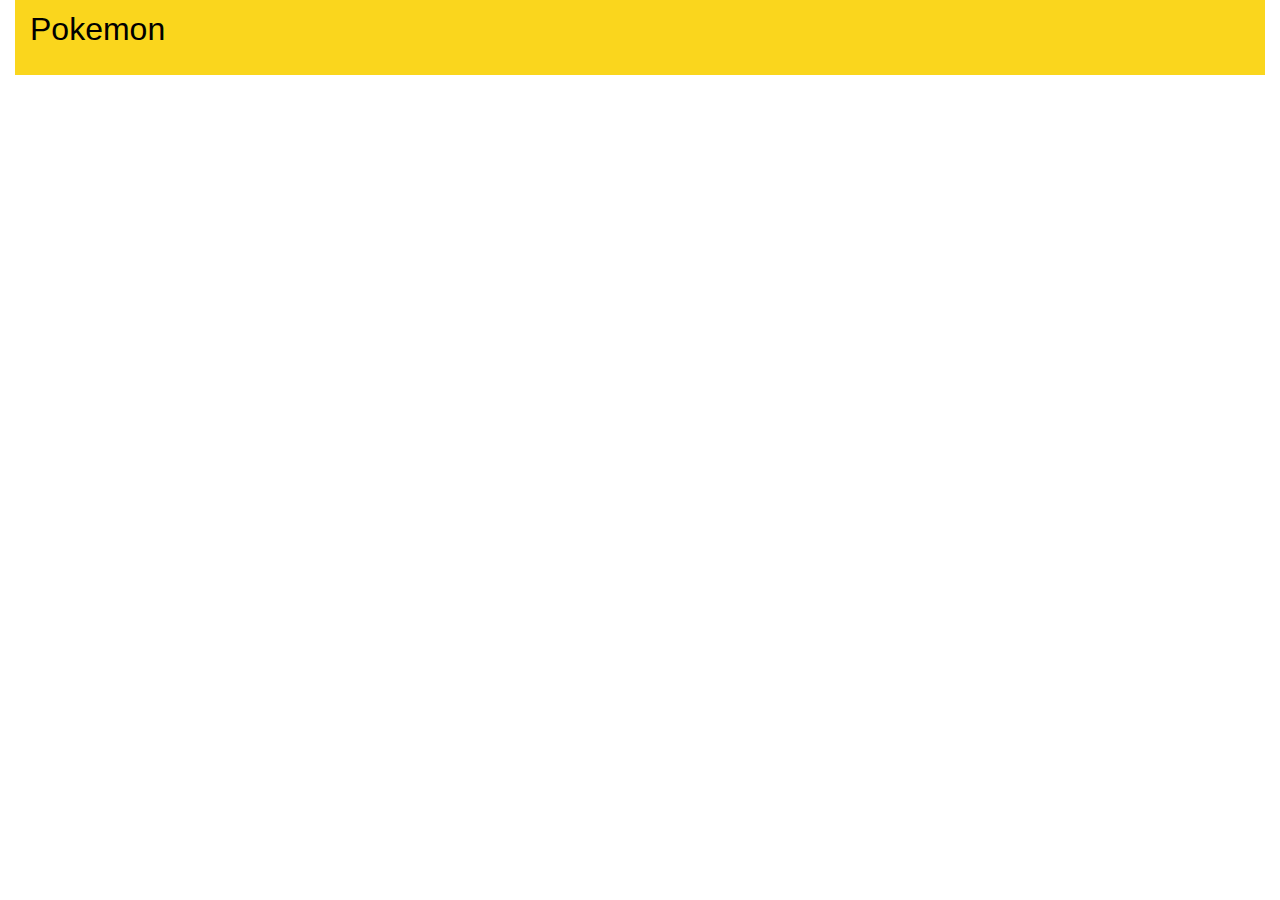
<file: index.html>
<!DOCTYPE html>
<html lang="en" dir="ltr">

<head>
  <meta charset="utf-8">
  <title>Pokemon App</title>
  <!-- Bootstrap CSS cdn -->
  <link rel="stylesheet" href="https://stackpath.bootstrapcdn.com/bootstrap/4.3.1/css/bootstrap.min.css" integrity="sha384-ggOyR0iXCbMQv3Xipma34MD+dH/1fQ784/j6cY/iJTQUOhcWr7x9JvoRxT2MZw1T" crossorigin="anonymous">
  <!-- Custom CSS -->
  <link rel="stylesheet" href="css/styles.css">

</head>

<body>
  <div class="container-fluid">
    <div class="nav">
      <a class="navbar-brand" href="#">Pokemon</a>
    </div>
<div id="modal-container">
  <div class="modal">
    <button type="button" class="modal-close">Close</button>
  </div>
</div>
    <ul class='pokemonList'>
      <div id="modalContainer">
      </div>
    </ul>
  </div>

  <script src="js/promise-polyfill.js"></script>
  <script src="js/fetch.umd.js"></script>
  <script type="text/javascript" src="js/scripts.js"></script>
  <script
  src="https://code.jquery.com/jquery-3.3.1.min.js"
  integrity="sha256-FgpCb/KJQlLNfOu91ta32o/NMZxltwRo8QtmkMRdAu8="
  crossorigin="anonymous"></script>
  <script src="https://code.jquery.com/jquery-3.3.1.slim.min.js" integrity="sha384-q8i/X+965DzO0rT7abK41JStQIAqVgRVzpbzo5smXKp4YfRvH+8abtTE1Pi6jizo" crossorigin="anonymous"></script>
  <script src="https://cdnjs.cloudflare.com/ajax/libs/popper.js/1.14.7/umd/popper.min.js" integrity="sha384-UO2eT0CpHqdSJQ6hJty5KVphtPhzWj9WO1clHTMGa3JDZwrnQq4sF86dIHNDz0W1" crossorigin="anonymous"></script>
  <script src="https://stackpath.bootstrapcdn.com/bootstrap/4.3.1/js/bootstrap.min.js" integrity="sha384-JjSmVgyd0p3pXB1rRibZUAYoIIy6OrQ6VrjIEaFf/nJGzIxFDsf4x0xIM+B07jRM" crossorigin="anonymous"></script>
</body>

</html>
</file>
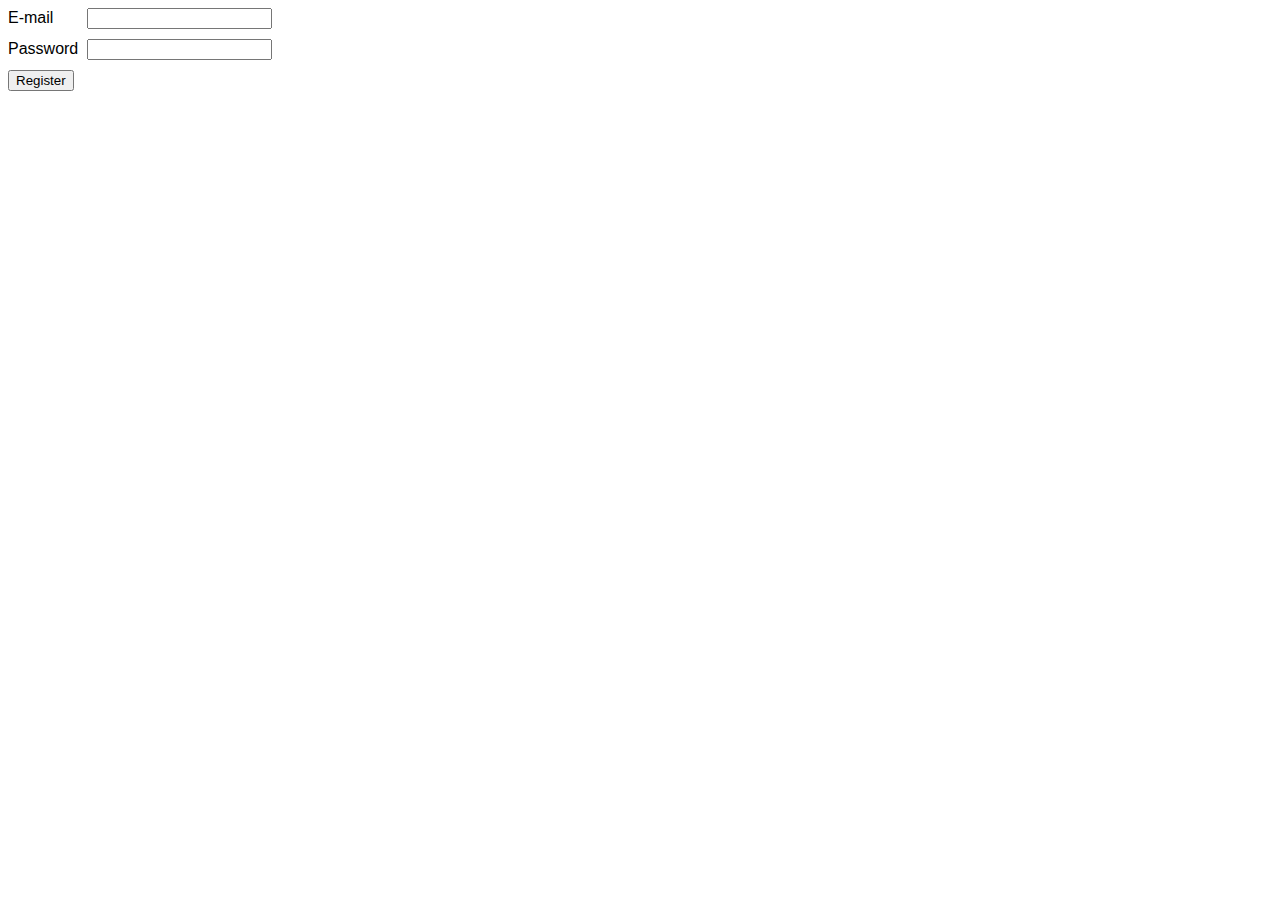
<file: form.html>
<!DOCTYPE html>
<html lang="en" dir="ltr">
  <head>
    <meta charset="utf-8">
    <title>FORM</title>
    <link rel="stylesheet" href="form.css">
  </head>
  <body>
    <form id='register-form'>

      <div class='input-wrapper'>
        <label for='email'>E-mail</label>
        <input id='email'>
      </div>

      <div class='input-wrapper'>
        <label for='password'>Password</label>
        <input id='password' type='password'>
      </div>


      <button>Register</button>

    </form>
  </body>
  <script src="js/form.js">

  </script>
</html>
</file>
<file: css/styles.css>
*:focus {
  outline: 0 !important;
}

.nav {
  background-color: #fad61d;
  width: 100%;
  margin-bottom: 10px;
}

.pokemonList {
  list-style-type: none;
}

.navbar-brand {
  color: #000;
  padding-left: 15px;
  height: 75px;
  font-size: 2em;
}

.pokemonButton,
.modalButton {
  /* overwrites browser defaults and resets the border */
  border: none;
  display: inline-block;
  width: 25%;
  color: #fff;
  background: #fc9802;
  padding: 10px;
  margin: 3px;
  border-radius: 5px;
  font-size: 1.5em;
  text-transform: capitalize;
  width: 75%;
}

button :hover,
:focus {
  cursor: pointer;
  opacity: 0.8;
  text-decoration: none;
}

/***  Modal Styling  **/
#modal-container {
  position: fixed;
  padding: 20px;
  box-sizing: border-box;
  top: 0;
  left: 0;
  width: 100%;
  height: 100%;
  background: rgba(0, 0, 0, 0.5);
  /* to show it above other content */
  z-index: 999;
  /* to allow scrolling if the screen is not high enough*/
  overflow: auto;
  /* this is used to center the modal */
  display: none;
  text-align: center;
}

#modal-container.is-visible {
  /* CSS for modal container - add your own desired CSS styles here */
  display: block;
}

.modal {
  margin: auto;
  display: inline-block;
  box-sizing: border-box;
  background: #fff;
  padding: 15px;
  width: 100%;
  max-width: 700px;
  text-align: left;
  right: 0px;
}

.modal-close {
  float: right;
  -webkit-appearance: none;
  border: 0;
  background: none;
  color: #777;
  text-decoration: underline;
}

.modal h1 {
  margin-top: 0;
}

.modal p {
  margin-bottom: 0;
}
</file>
<file: form.css>
html,
body {
  font-family: Arial, sans-serif;
}

.input-wrapper {
  margin-bottom: 10px;
}

label {
  display: inline-block;
  min-width: 75px;
}

.error-message {
  color: red;
  font-size: 0.8em;
}
</file>
